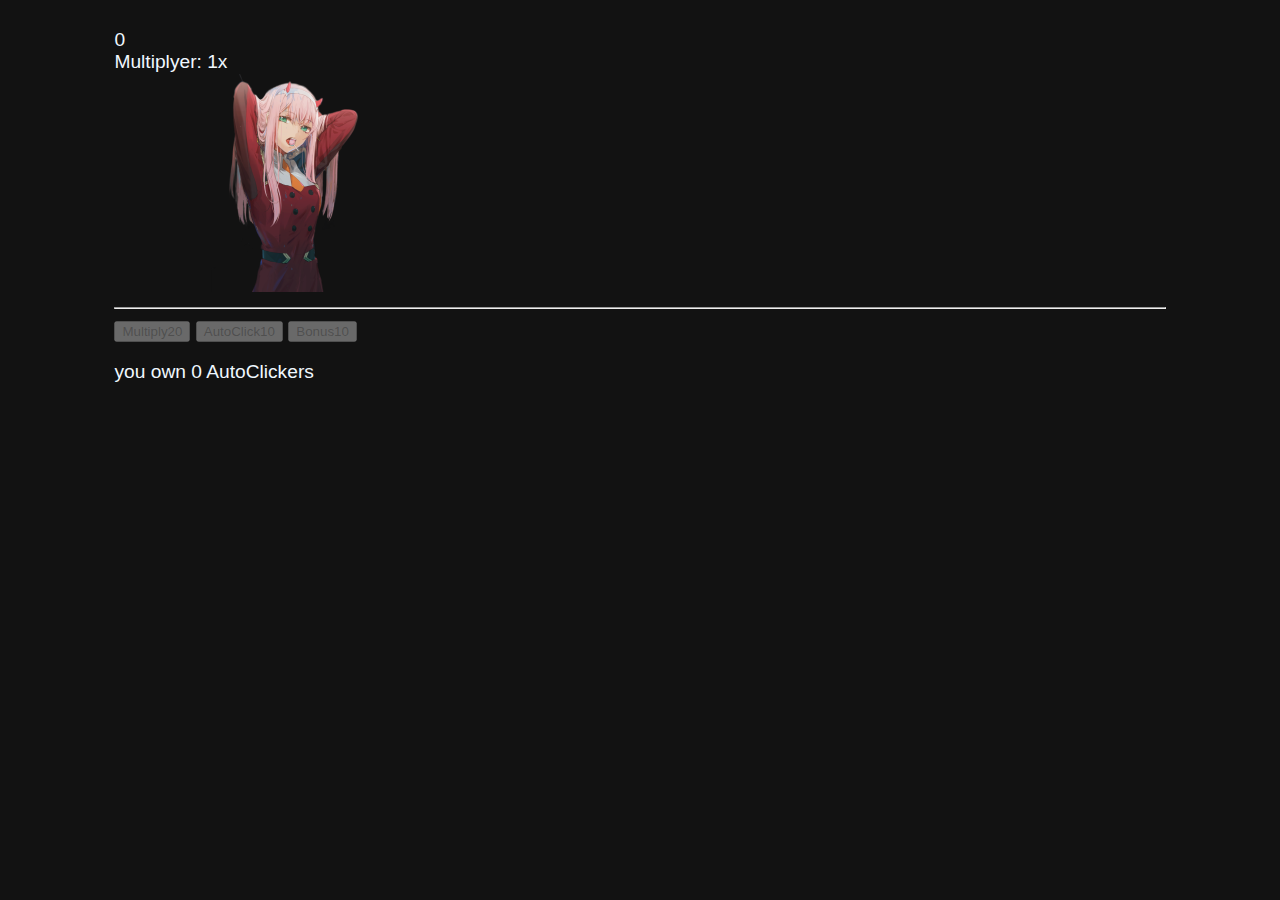
<file: cookieclickerMVC/index.html>
<!DOCTYPE html>
<html lang="en">
<head>
    <meta charset="UTF-8">
    <meta http-equiv="X-UA-Compatible" content="IE=edge">
    <meta name="viewport" content="width=device-width, initial-scale=1.0">
    <link rel="stylesheet" href="./css/cookie.css">
    <script src="cookie.js"></script>
    <script src="view.js"></script>
    <title>Document</title>
</head>
<body>
    <div id="app"></div>

    <script>


render();
    
</script>
</body>
</html>
</file>
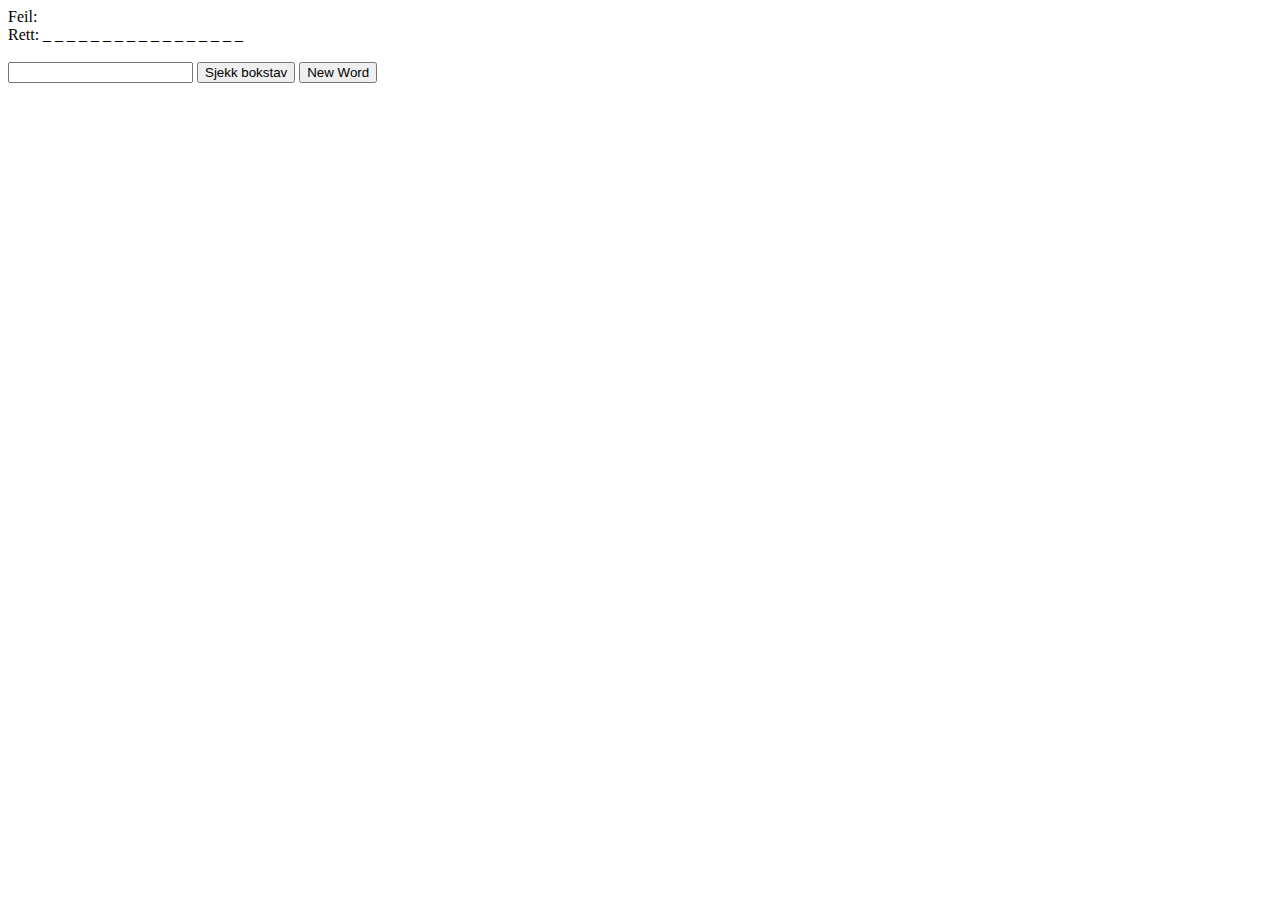
<file: hangman/index.html>
<!DOCTYPE html>
<html lang="en">
<head>
    <meta charset="UTF-8">
    <meta http-equiv="X-UA-Compatible" content="IE=edge">
    <meta name="viewport" content="width=device-width, initial-scale=1.0">
    <title>Document</title>
</head>
<body>

    <div id="app"></div>
    <script>

        //model

        let model = 
        {
            fasit:
            [
                'avada kedavra',
                'petrificus totalus',
                'imperio',
                'confringo',
                'entrail expelling curse',
                'transmogrifian torture',
                'crucio',
                'fiendfyre',

                'expelliarmus',
                'expecto patronum',
                'accio',
                'confundo',
                'homenum revelio',
                'duro',
                'obliviate',
                'wingardium leviosa',
                'bombarda maxima',
                'protego diabolica',
                'firestorm',

                'legilimens',
                'apparition',
                'stupefy',

                'sectumsempra',
                'vulnera sanentur',
                'levicorpus',
                'liberacorpus',
                'muffliato',
                'langlock',
            ],
            wrongLetters: [],
            correctLetters: [],
            guessedLetters: '',
            pickedword: '',
        }

    
    render();
    function render() {
        html = /*HTML*/`
        <div class="borders">Feil: ${model.wrongLetters.join(' ')}</div>
        <div class="borders">Rett: ${model.correctLetters.join(' ')}</div><br>
        <input id="textInput" type="text" onchange="model.guessedLetters=this.value; positionOfLetterInPickedWord()" maxlength="1">
        <button onclick="positionOfLetterInPickedWord()">Sjekk bokstav</button>
        <button onclick="pickAWord()">New Word</button>
        `;
        document.getElementById('app').innerHTML = html;
    }

    //controller
    pickAWord();
    function pickAWord() {
        model.correctLetters = [];
        model.pickedword = model.fasit[Math.floor(Math.random() * model.fasit.length)];
        for (let i = 0; i < model.pickedword.length; i++) {
            model.correctLetters[i] = "_ ";
        }
        render();
    }


    function positionOfLetterInPickedWord() {
        if(model.guessedLetters === "") return;
            if(model.pickedword.includes(model.guessedLetters)){
                for(let i = 0; i < model.pickedword.length; i++){
                    if(model.guessedLetters === model.pickedword[i]){
                        model.correctLetters[i] = model.guessedLetters;
                    }
                }
            } else {
                if(!model.wrongLetters.includes(model.guessedLetters)){
                    model.wrongLetters.push(model.guessedLetters);
                }
                else{
                    alert('Du har allerede gjettet bokstaven');
                }
            }
        model.guessedLetters = "";
        youWin();
        render();
        refocusInput();
    }

    function youWin() {
            let correctword = model.correctLetters.join('');
            console.log(correctword);
            if (correctword.toString() === model.pickedWord) alert("du har vunnet");
        }

    const refocusInput = () => {
        document.getElementById('textInput').focus();
    }





    </script>
    
</body>
</html>
</file>
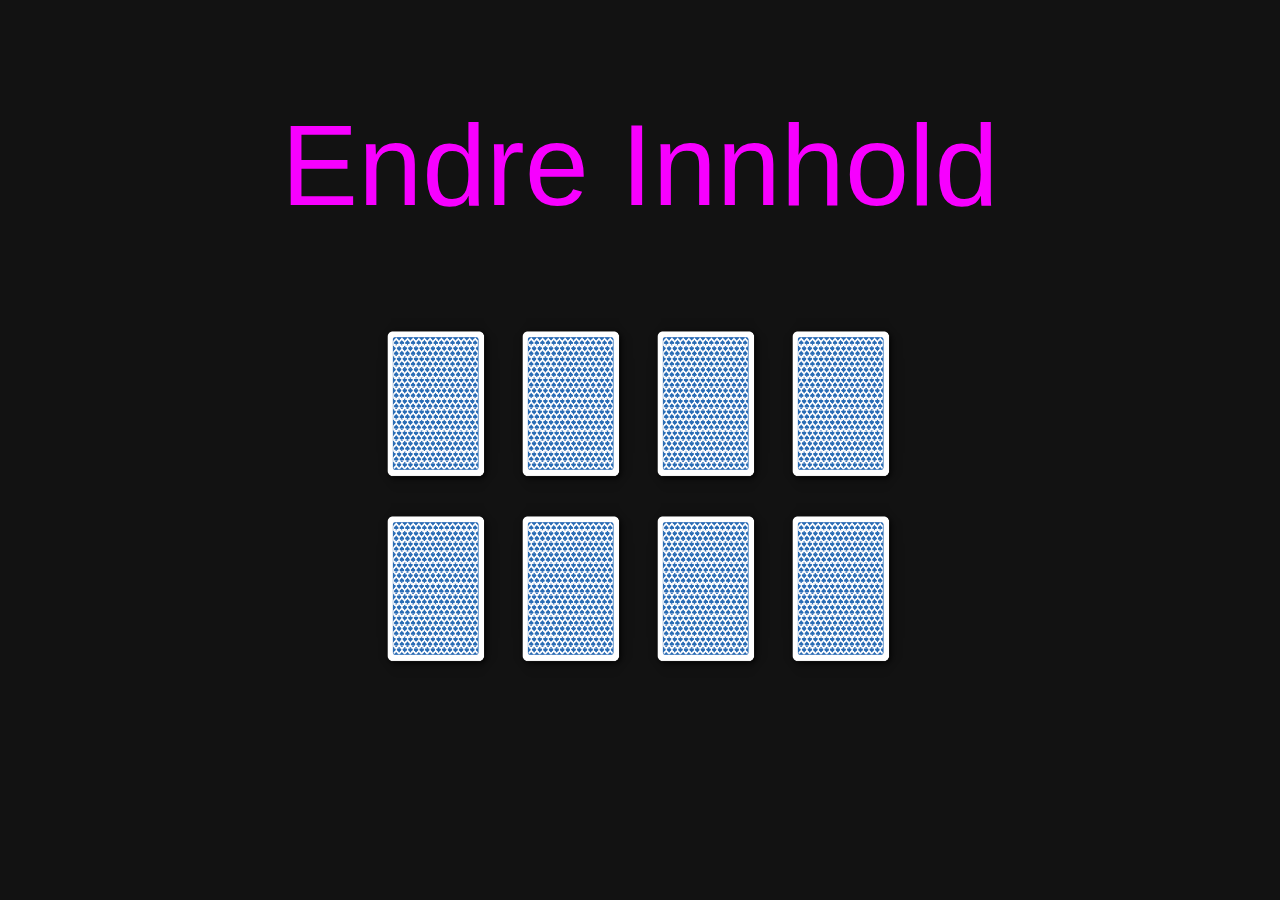
<file: memory game/index.html>
<!DOCTYPE html>
<html lang="en">
<head>
  <meta charset="UTF-8">
  <meta name="viewport" content="width=device-width, initial-scale=1.0">
  <meta http-equiv="X-UA-Compatible" content="ie=edge">
  <link href="./css/mirror-game.css" rel="stylesheet">
  <script src="./javascript/mirror-game.js" defer></script>
  <title>Mix-Or-Match</title>
</head>
<body>
  <h1 class="page-title">Endre Innhold</h1>




  <div class="game-container">
    <div class="game-info-container">
    </div>
    <div class="card">
      <div class="new-image" onclick="swapContent(this , './images/camero.png')">
        <img class="spider"  src="./images/349-3492792_card-back.png"> <!--Dette er this som heter element i funkjson-->
      </div>
    </div>
    <div class="card" >
      <div class="new-image" onclick="swapContent(this, './images/convert.png')">
        <img class="spider" src="./images/349-3492792_card-back.png">
      </div>
    </div>
    <div class="card">
      <div class="new-image" onclick="swapContent(this, './images/FedEx.png')">
        <img class="spider" src="./images/349-3492792_card-back.png">
      </div>
    </div>
    <div class="card">
      <div class="new-image" onclick="swapContent(this, './images/pewdiepie-logo.png')"> 
        <img class="spider" src="./images/349-3492792_card-back.png">
      </div>
    </div>
    <div class="card">
      <div class="new-image" onclick="swapContent(this, './images/thinking-face.png')"> 
        <img class="spider" src="./images/349-3492792_card-back.png">
      </div>
    </div>
    <div class="card">
      <div class="new-image" onclick="swapContent(this, './images/twitter.png')"> 
        <img class="spider" src="./images/349-3492792_card-back.png">
      </div>
    </div>
    <div class="card">
      <div class="new-image" onclick="swapContent(this, './images/un-logo.png')">
        <img class="spider" src="./images/349-3492792_card-back.png">
      </div>
    </div>
    <div class="card">
      <div class="new-image" onclick="swapContent(this, './images/whatsapp.png')">
        <img class="spider" id="card-image" src="./images/349-3492792_card-back.png">
      </div>
    </div>
  </div>

</body>
</html>
</file>
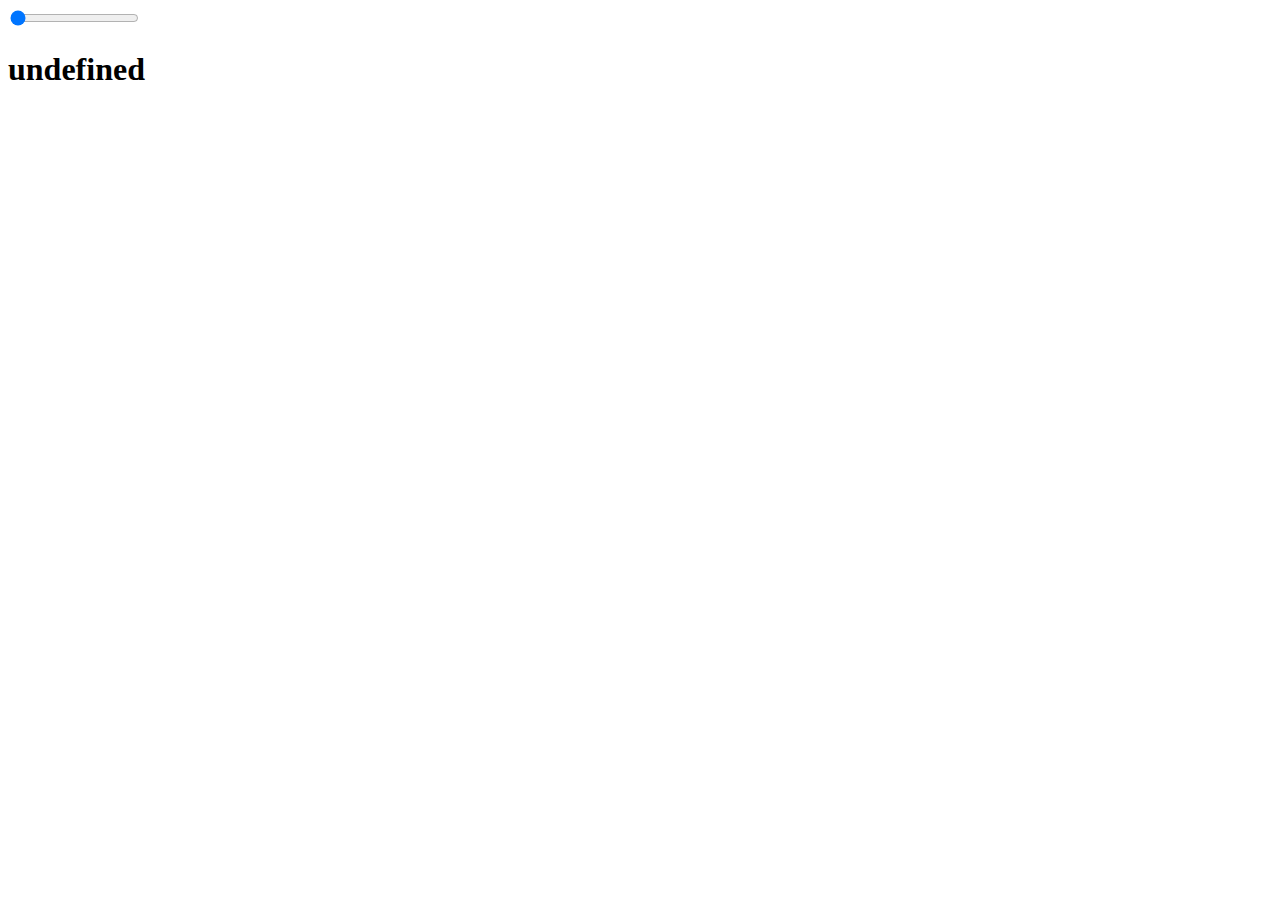
<file: multiplication-table/index.html>
<!DOCTYPE html>
<html lang="en">
<head>
    <meta charset="UTF-8">
    <meta http-equiv="X-UA-Compatible" content="IE=edge">
    <meta name="viewport" content="width=device-width, initial-scale=1.0">
    <link rel="stylesheet" href="./style.css">
    <script src="./script.js" defer></script>
    <title>Document</title>
</head>
<body>
    <input type="range" min="1" value="1" oninput="handleInputChange(this)" max="100">
    <h1 id="range">0</h1>
   <div id="app"></div>
</body>
</html>
</file>
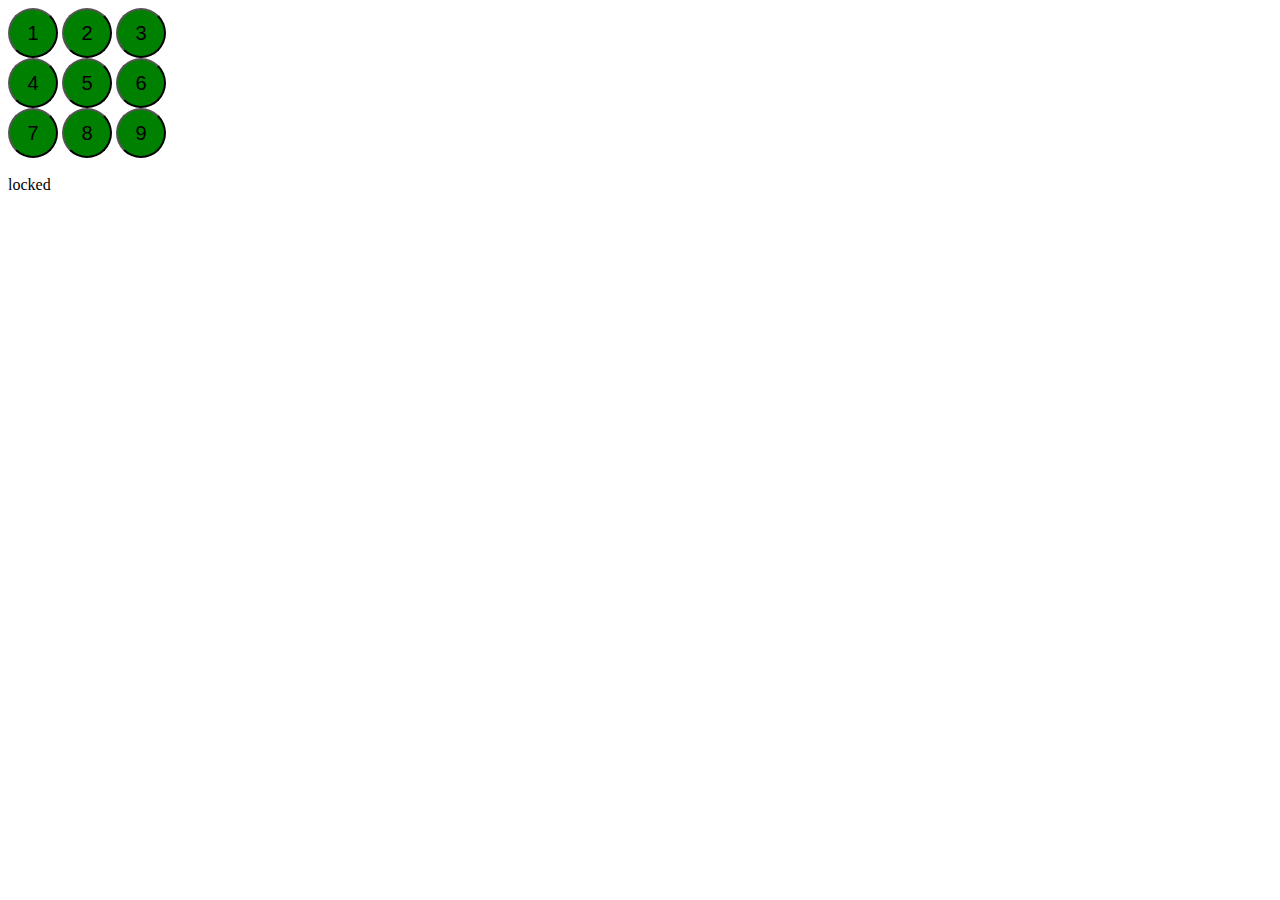
<file: codeLock/calculator.html>
<!DOCTYPE html>
<html lang="en">
<head>
    <meta charset="UTF-8">
    <meta http-equiv="X-UA-Compatible" content="IE=edge">
    <meta name="viewport" content="width=device-width, initial-scale=1.0">
    <title>Document</title>
</head>
<style>


    button {
        height: 50px;
        width: 50px;
        border-radius: 50%;
        background-color: green;
        font-size: 20px;
    }

    button:hover {
        background: red;
    }


</style>
<body>
    <div id="app"></div>
    <script>
    let lock = 'locked';
    let number = '';
    let code = '7137';



    render();
    function render() {
        html = `
        <div>
            <button onclick="numbers(this)">1</button>
            <button onclick="numbers(this)">2</button>
            <button onclick="numbers(this)">3</button><br>
            <button onclick="numbers(this)">4</button>
            <button onclick="numbers(this)">5</button>
            <button onclick="numbers(this)">6</button><br>
            <button onclick="numbers(this)">7</button>
            <button onclick="numbers(this)">8</button>
            <button onclick="numbers(this)">9</button>
        </div>
            <a>${number}</a><br>
            <a>${lock}</a>`;
            document.getElementById('app').innerHTML = html;
    }

    function numbers(value) {
        number += value.innerHTML;
        if (number === code) {
            lock = 'open!';
        }
        render();
    }

</script>
</body>
</html>
</file>
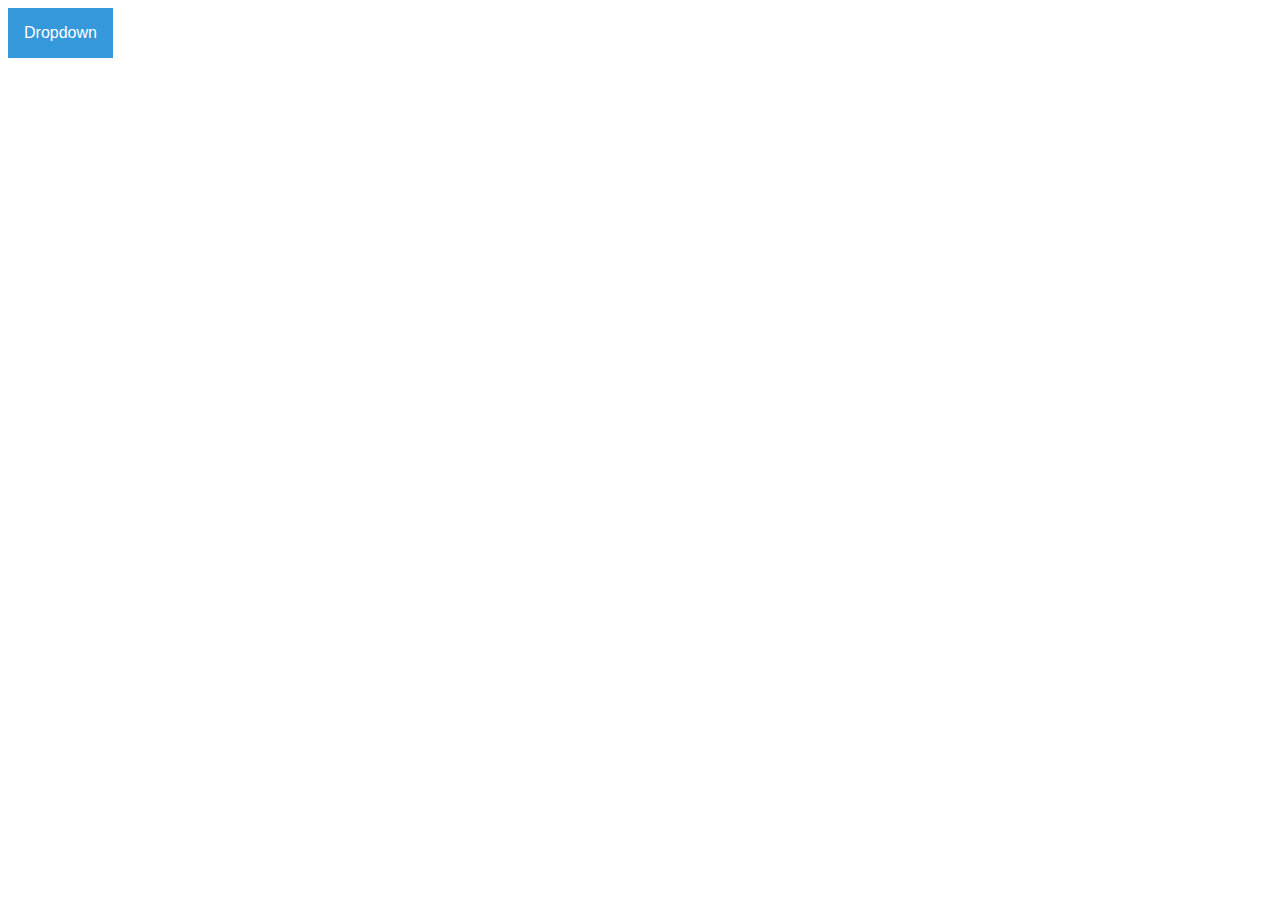
<file: dropdown-menu/dropdown-menu.html>
<!DOCTYPE html>
<html lang="en">
<head>
    <meta charset="UTF-8">
    <meta http-equiv="X-UA-Compatible" content="IE=edge">
    <meta name="viewport" content="width=device-width, initial-scale=1.0">
    <script src="./dropdown.js"></script>
    <link rel="stylesheet" href="style.css">
    <title>Document</title>
</head>
<body>
    

    <div class="dropdown">
        <button onclick="myFunction()" class="dropbtn">Dropdown</button>
        <div id="myDropdown" class="dropdown-content">
          <a href="#">Link 1</a>
          <a href="#">Link 2</a>
          <a href="#">Link 3</a>
        </div>
      </div>
</body>
</html>
</file>
<file: cookieclickerMVC/css/cookie.css>
html {
    max-width: 100ch;
    padding: 2ch;
    margin: auto;
    font-size: 1.2em;
    font-family: sans-serif;
    color: aliceblue;
    background-color: #121212;
}

.zero-two {
    transition: transform 0.08s ease;
}

.zero-two:active, .zero-two.active {
    -webkit-transform: scale(0.9);
    transform: scale(0.9);
}
</file>
<file: memory game/css/mirror-game.css>
* {
  box-sizing: border-box;
}

html {
  min-height: 100vh;
  padding: 2ch;
  margin: auto;
  font-size: 1.2em;
  font-family: sans-serif;
  color: aliceblue;
  background-color: #121212;
}

body {
  margin: 0;
}

.page-title {
  color: #f700ff;
  font-weight: normal;
  text-align: center;
  font-size: 6em;
}

.game-info-container {
  grid-column: 1 / -1;
  display: flex;
  justify-content: space-between;
}

.game-info {
  color: #5814d8;
  font-size: 4em;
}

.game-container {
  margin: 50px auto;
  display: grid;
  grid-template-columns: repeat(4, auto);
  grid-gap: 10px;
  justify-content: center;
  perspective: 500px;
}

.card {
  position: relative;
  height: 175px;
  width: 125px;
}

.new-image {
  position: absolute;
  display: flex;
  justify-content: center;
  align-items: center;
  height: 100%;
  width: 100%;
  border-radius: 12px;
  border-width: 1px;
}


.spider {
  height: 100%;
  width: 100%;
  overflow: hidden;
}

#card-image {
  height: 100%;
  width: 100%;
  overflow: hidden;
}
</file>
<file: multiplication-table/style.css>
#app {
    display: grid;
    gap: 0.5rem;
}

.grid-item {
    display: flex;
    justify-content: center;
    align-items: center;
    height: 40px;
    width: 40px;
    border-radius: 0px;
    font-size: 1rem;
    border-radius: 0.5rem;
}
</file>
<file: dropdown-menu/style.css>
/* Dropdown Button */
.dropbtn {
    background-color: #3498DB;
    color: white;
    padding: 16px;
    font-size: 16px;
    border: none;
    cursor: pointer;
  }
  
  /* Dropdown button on hover & focus */
  .dropbtn:hover, .dropbtn:focus {
    background-color: #2980B9;
  }
  
  /* The container <div> - needed to position the dropdown content */
  .dropdown {
    position: relative;
    display: inline-block;
  }
  
  /* Dropdown Content (Hidden by Default) */
  .dropdown-content {
    display: none;
    position: absolute;
    background-color: #f1f1f1;
    min-width: 160px;
    box-shadow: 0px 8px 16px 0px rgba(0,0,0,0.2);
    z-index: 1;
  }
  
  /* Links inside the dropdown */
  .dropdown-content a {
    color: black;
    padding: 12px 16px;
    text-decoration: none;
    display: block;
  }
  
  /* Change color of dropdown links on hover */
  .dropdown-content a:hover {background-color: #ddd}
  
  /* Show the dropdown menu (use JS to add this class to the .dropdown-content container when the user clicks on the dropdown button) */
  .show {display:block;}
</file>
